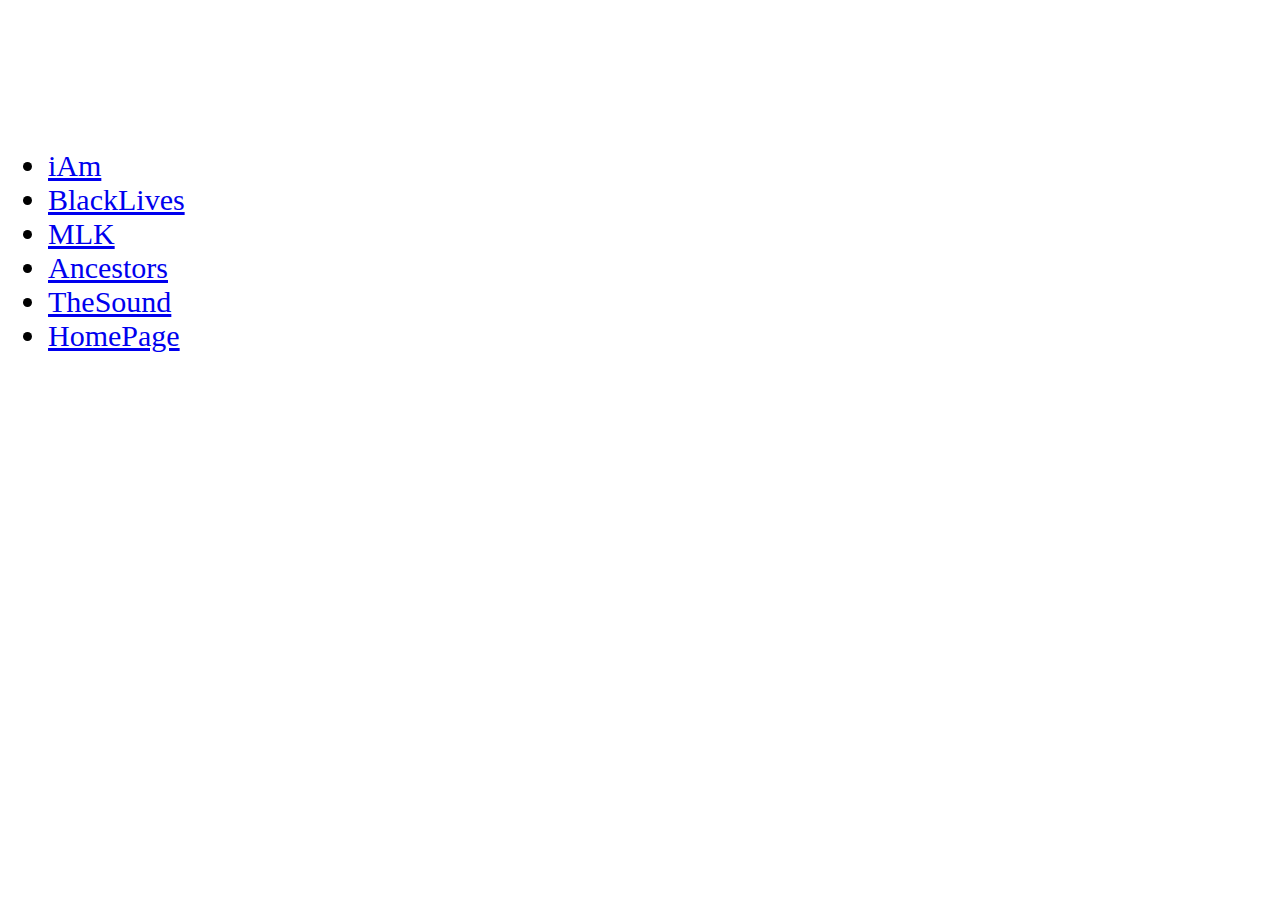
<file: index.html>
<!DOCTYPE html>
<html> 
<center><h1> The Sound </h1></center> 
<link href="stylesheet.css" type="text/css" rel="stylesheet">
<body background="http://dailyellement.com/wp-content/uploads/2016/07/black-power-fist.jpg"/></body>
<link type="text/css" rel="stylesheet" href="stylesheet.css">
<ul>
<li><a href="page1.html">iAm</a></li>
<li><a href="page2.html">BlackLives</a></li>
<li><a href="page3.html">MLK</a></li>
<li><a href="page4.html">Ancestors</a></li>
<li><a href="page5.html">TheSound</a></li>
<li><a href="index.html">HomePage</a></li>
</ul>
<h2> Throughout this website you will experience life as a young Black Man and/or Woman. You will begin to feel and understand the pain they went through day and night to get to where we are today. But to be honest we aren't completely done with Racism. There are many people in the world that still have the desire to be Racist. With that being said... our Job isn't done. We need to stand up and speak for what is right. Stop being scared of what people will think of you or what you think they will do to you. Trust me if you Start... people will Follow!! </h2>
</html>
</file>
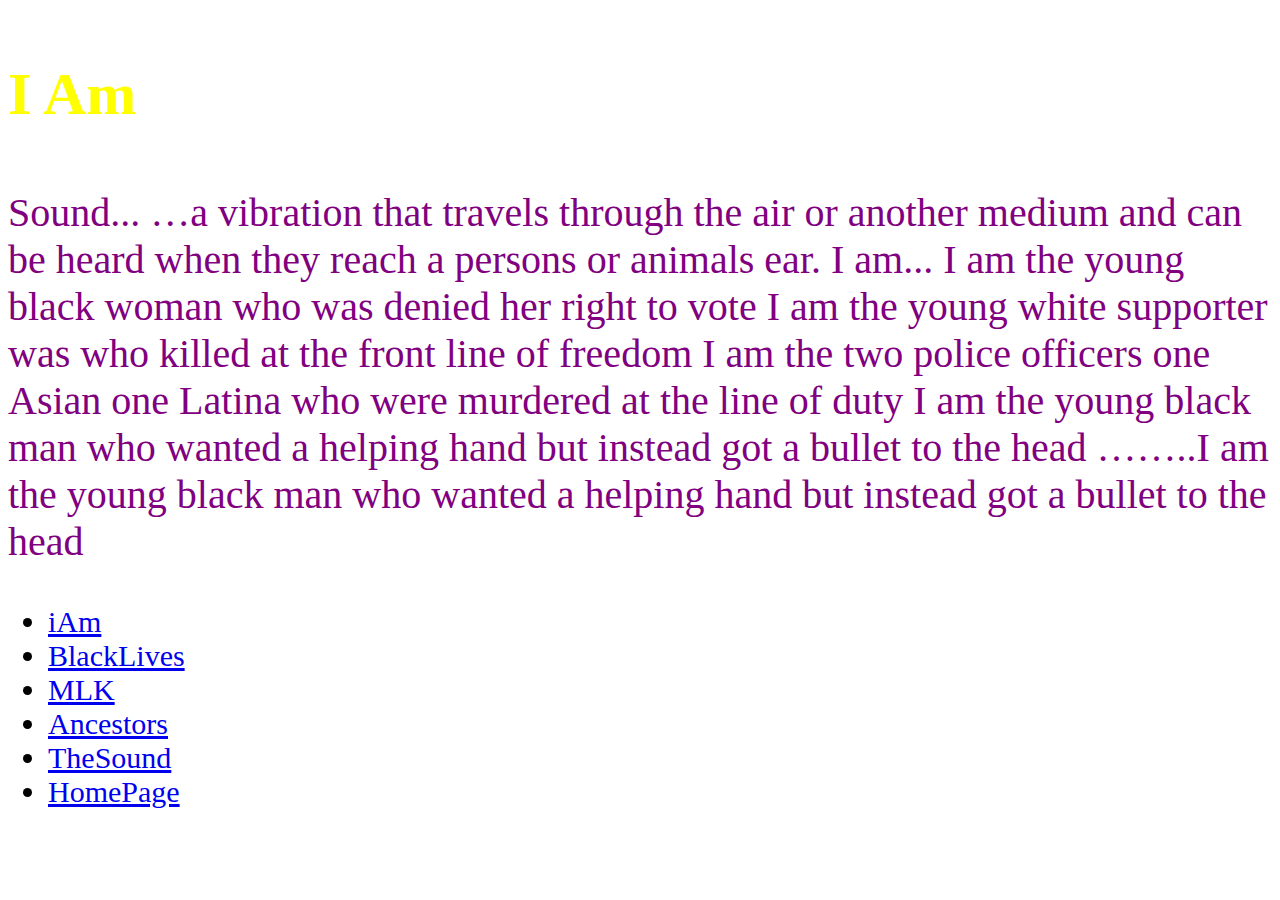
<file: page1.html>
<!DOCTYPE html>
<html>
<body background="http://www.powerpoetry.org/sites/default/files/styles/poetry_slams_thumbnail/public/hqdefault_2.jpg?itok=87YMh0ZV">
<head> 
<link href="stylesheet.css" type="text/css" rel="stylesheet">
</head>
<div class="container">
<div class="row">
<div class="col-sm-4">
<h3> I Am </h3>
<p>Sound...
…a vibration that travels through the air or another medium and can be heard when they reach a persons or animals ear.

I am...
I am the young black woman who was denied her right to vote
I am the young white supporter was who killed at the front line of freedom 
I am the two police officers one Asian one Latina who were murdered at the line of duty
I am the young black man who wanted a helping hand but instead got a bullet to the head
……..I am the young black man who wanted a helping hand but instead got a bullet to the head
</p>
</div>
</div>
</div>
<title>iAm</title>
<ul>
<li><a href="page1.html">iAm</a></li>
<li><a href="page2.html">BlackLives</a></li>
<li><a href="page3.html">MLK</a></li>
<li><a href="page4.html">Ancestors</a></li>
<li><a href="page5.html">TheSound</a></li>
<li><a href="index.html">HomePage</a></li>
</ul>
</file>
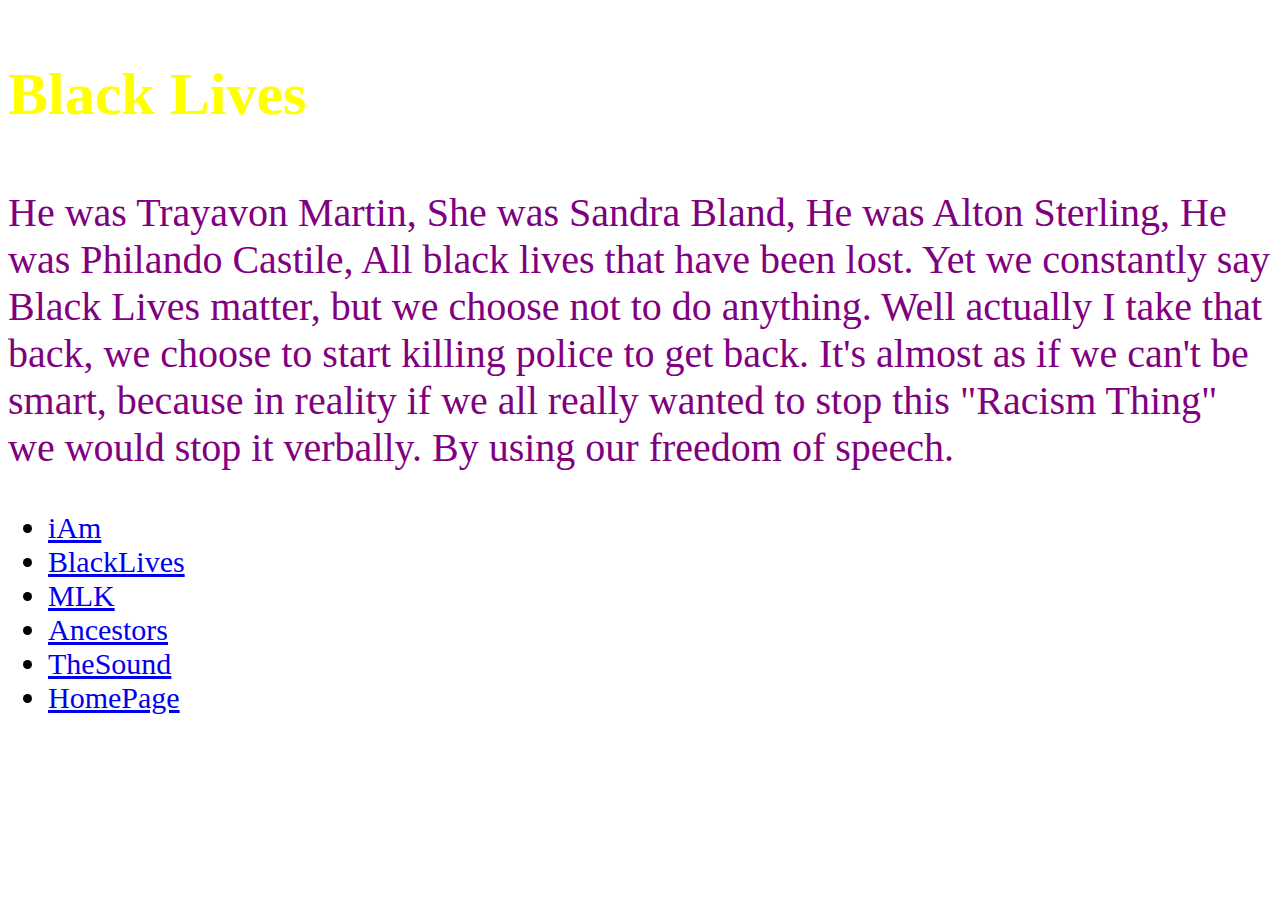
<file: page2.html>
<!DOCTYPE html>
<html>
<body background="http://dl9fvu4r30qs1.cloudfront.net/60/4b/2fe754ec4e0b945c228ba29a0d32/black-lives-matter.png">
<head> 
<link href="stylesheet.css" type="text/css" rel="stylesheet">
</head>
<div class="container">
<div class="row">
<div class="col-sm-4">
<h3> Black Lives</h3>
<p> He was Trayavon Martin, She was Sandra Bland, He was Alton Sterling, He was Philando Castile, All black lives that have been lost. Yet we constantly say Black Lives matter, but we choose not to do anything. Well actually I take that back, we choose to start killing police to get back. It's almost as if we can't be smart, because in reality if we all really wanted to stop this "Racism Thing" we would stop it verbally. By using our freedom of speech. </p>
</div>
</div>
</div>
<ul>
<li><a href="page1.html">iAm</a></li>
<li><a href="page2.html">BlackLives</a></li>
<li><a href="page3.html">MLK</a></li>
<li><a href="page4.html">Ancestors</a></li>
<li><a href="page5.html">TheSound</a></li>
<li><a href="index.html">HomePage</a></li>
</ul>
</file>
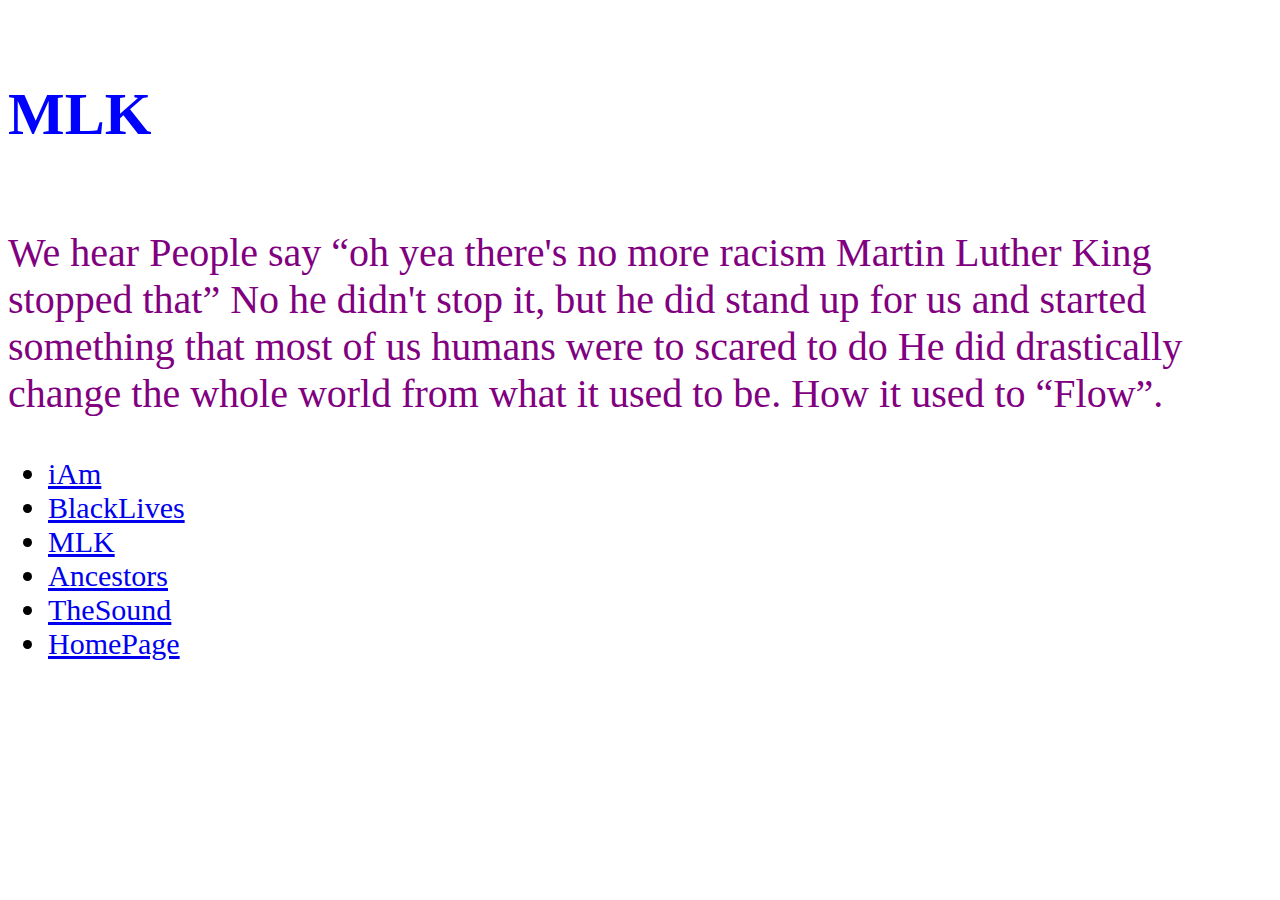
<file: page3.html>
<!DOCTYPE html>
<html>
<body background="http://oami.umich.edu/wp-content/uploads/2015/07/MLK-landingpage.jpg">
<head> 
<link href="stylesheet.css" type="text/css" rel="stylesheet">
</head>
<div class="container">
<div class="row">
<div class="col-sm-4">
<h4> MLK</h4>
<p>We hear People say “oh yea there's no more racism Martin Luther King stopped that” No he didn't stop it, but he did stand up for us and started something that most of us humans were to scared to do He did drastically change the whole world from what it used to be. How it used to “Flow”. 
</p>
</div>
</div>
</div>
<ul>
<li><a href="page1.html">iAm</a></li>
<li><a href="page2.html">BlackLives</a></li>
<li><a href="page3.html">MLK</a></li>
<li><a href="page4.html">Ancestors</a></li>
<li><a href="page5.html">TheSound</a></li>
<li><a href="index.html">HomePage</a></li>
</ul>
</file>
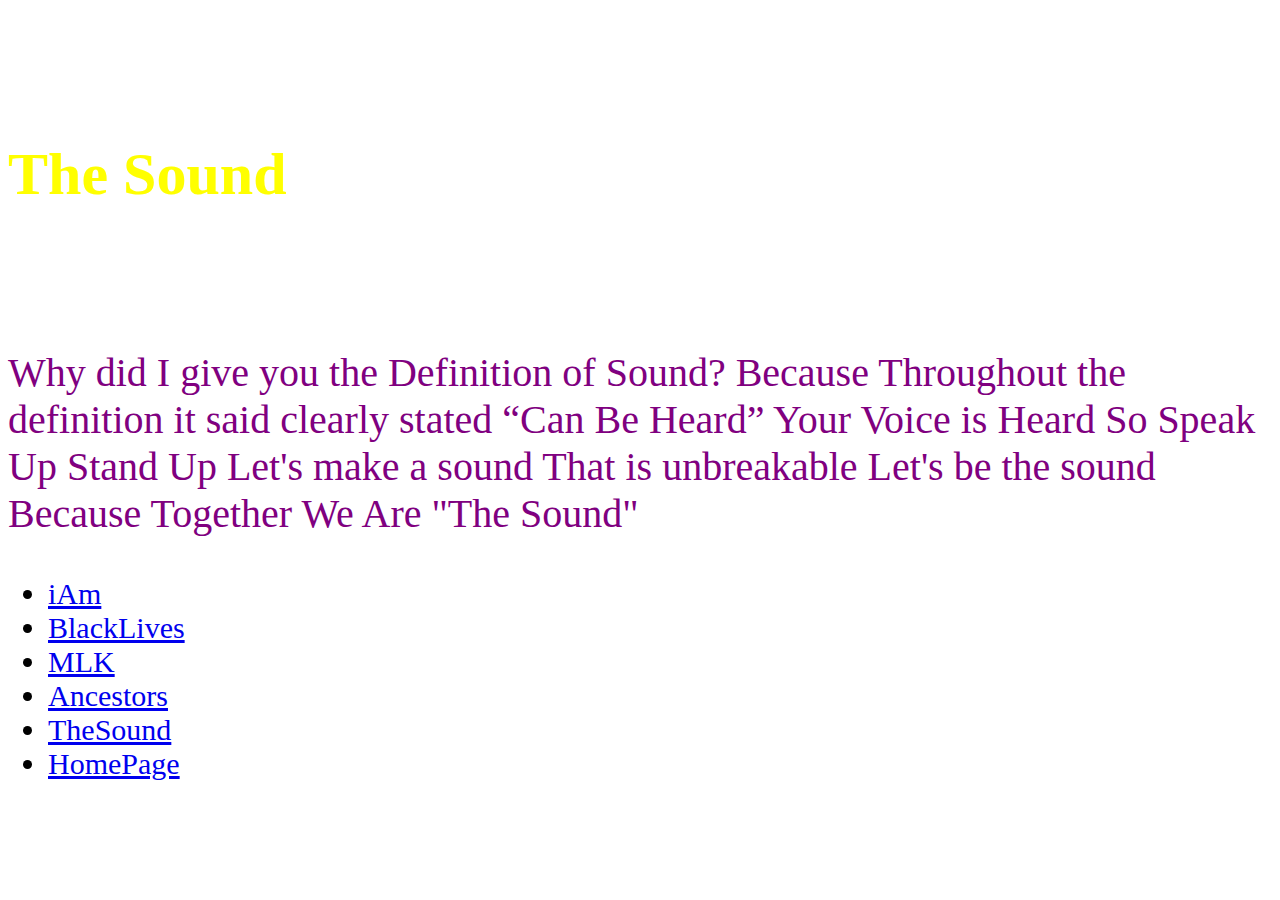
<file: page5.html>
<!DOCTYPE html>
<html>
<head> 
<link href="stylesheet.css" type="text/css" rel="stylesheet">
<body background="http://d2wimlt8t1my1t.cloudfront.net/img/T/H/The-Sound.png">
</head>
<div class="container">
<div class="row">
<div class="col-sm-4">
<h6>The Sound</h6>
<p>Why did I give you the Definition of Sound?

Because Throughout the definition it said clearly stated “Can Be Heard”

Your Voice is Heard 

So Speak Up

Stand Up 

Let's make a sound That is unbreakable 

Let's be the sound 

Because Together We Are "The Sound"
</p>
</div>
</div>
</div>
<ul>
<li><a href="page1.html">iAm</a></li>
<li><a href="page2.html">BlackLives</a></li>
<li><a href="page3.html">MLK</a></li>
<li><a href="page4.html">Ancestors</a></li>
<li><a href="page5.html">TheSound</a></li>
<li><a href="index.html">HomePage</a></li>
</ul>
</file>
<file: stylesheet.css>
body{
	background-size: 100%;
	background-repeat: no-repeat;
	background-attachment: fixed;
	background-position: center;
}
h1{
	font-size:60px; color:white;
}
li{
	font-size:30px; color:whites;
}

p{
	font-size:40px; color:purple;
}
h2{
	font-size:40px; color:white;
}
h3{
	font-size:60px; color:yellow;
}
h4{
	font-size:60px; color:Blue;
}
h5{
	font-size:60px; color:brown;
}
h6{
	font-size:60px; color:yellow;
}
</file>
